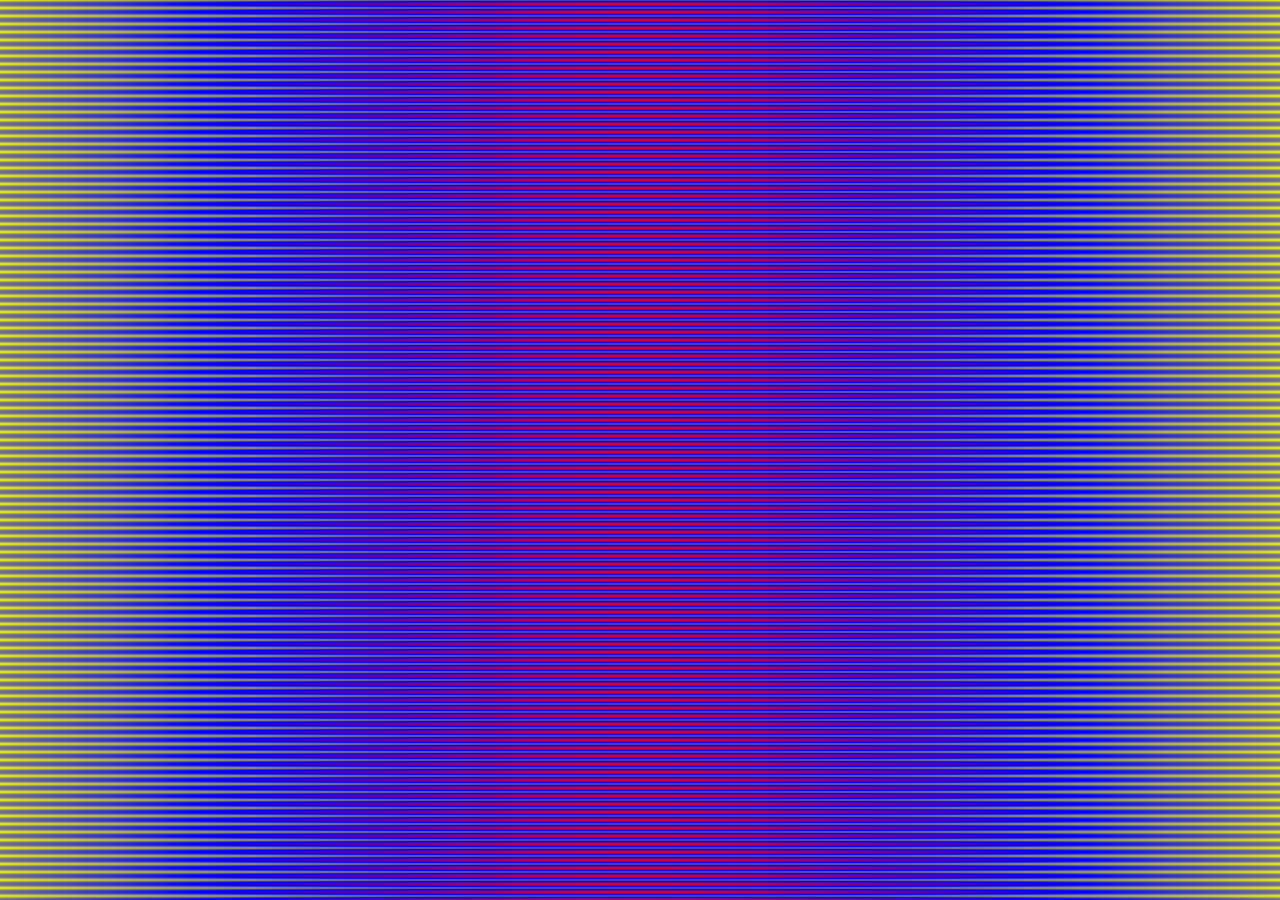
<file: index.html>
<!DOCTYPE html>
<html lang="en">
  <head>
    <meta charset="utf-8" />
    <title>Pattern Printer (Stars & Numbers)</title>
    <meta name="viewport" content="width=device-width, initial-scale=1" />
    <link rel="stylesheet" href="styles.css">
  </head>
  <body>
    <section class="grid" id="grid"></section>

    <script src="script.js"></script>
  </body>
</html>
</file>
<file: styles.css>
@font-face {
  font-family: asimovia;
  src: url(Asimovian-Regular.ttf);
}

body {
  background-image: radial-gradient(red, blue, yellow);
  color: white;
  text-align: center;
  font-family: asimovia;
  font-size: 30px;
}
</file>
